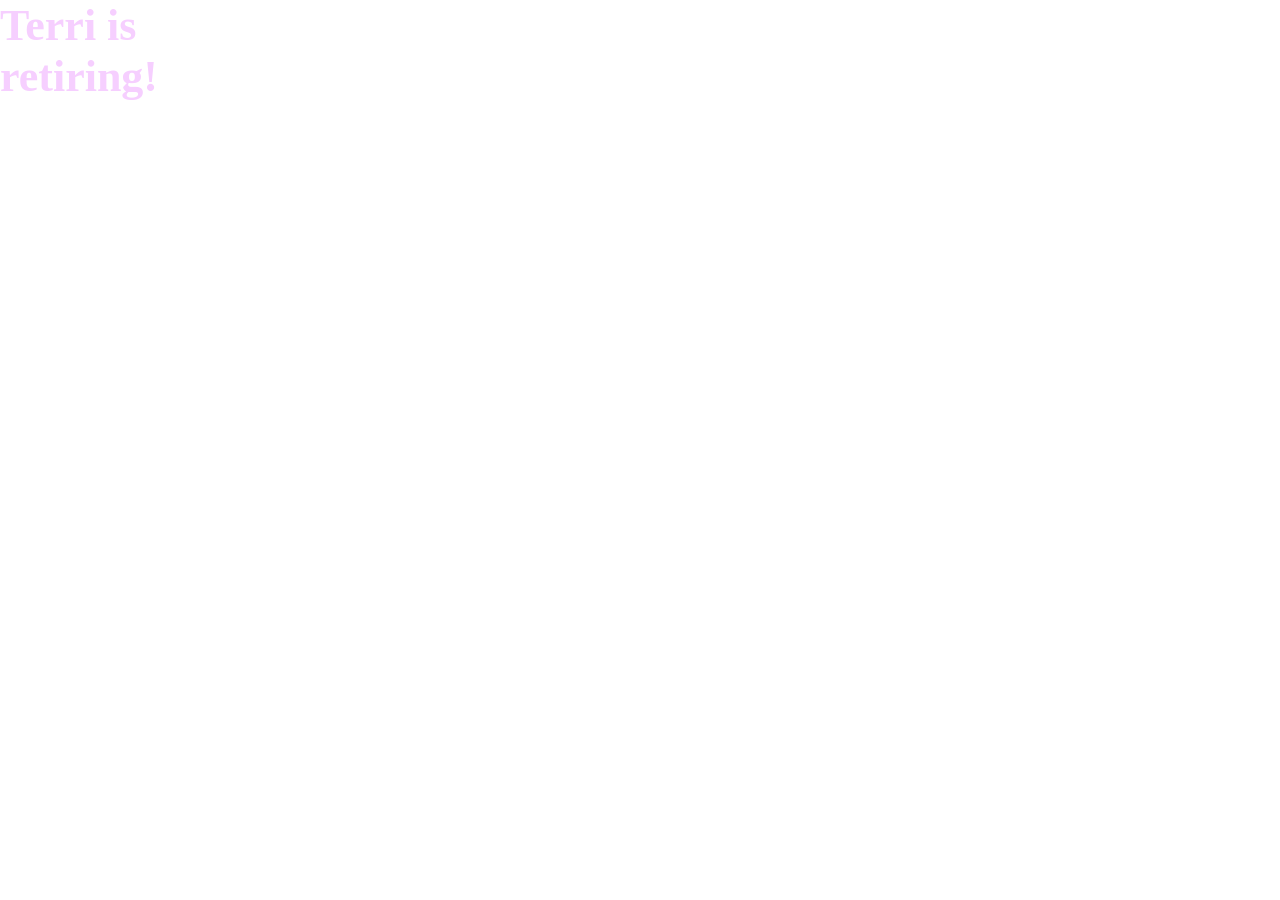
<file: terri.html>
<!DOCTYPE html>

<head>
  <style>
    html, body {
      height: 360px;
      width: 300px;
      margin: 0px;
      padding: 0px;
      background: transparent;
    }
  </style>
</head>
<body>
  <div id="terri" style="position: relative;  width: 300px; height: 360px;"><div style="z-index: 1;  width: 300px; height: 360px; position: absolute; top: 0; color: #F6CFFF; font-weight: bold; font-size: 2.75em;"><span id="terriTitle" >Terri is retiring!</span></div>
<iframe style="position: absolute; z-index: 0; top: 0;" src="https://giphy.com/embed/3o7aCPXZr7cY5Hs0jS" width="300" height="360" frameBorder="0" class="giphy-embed" allowFullScreen></iframe>
<div style="position: absolute; bottom: 0;"><span id="terriCountdown" style="color: white; font-weight: bold; font-size: 2.5em;"></span></div></div>

<script>
// Set the date we're counting down to

var countDownDateT = new Date("Nov 11, 2026 00:00:00");

// Update the count down every 1 second
var xT = setInterval(function() {

  // Get today's date and time
  var nowT = new Date();

  // Find the distance between now and the count down date
  var distanceT = Math.abs(countDownDateT.getTime() - nowT.getTime());
 
  // Time calculations for days, hours, minutes and seconds
  var daysT = Math.floor(distanceT / (1000 * 60 * 60 * 24));
  var hoursT = Math.floor((distanceT % (1000 * 60 * 60 * 24)) / (1000 * 60 * 60));
  var minutesT = Math.floor((distanceT % (1000 * 60 * 60)) / (1000 * 60));
  var secondsT = Math.floor((distanceT % (1000 * 60)) / 1000);

  // Display the result in the element with id="demo"
  document.getElementById("terriCountdown").innerHTML = daysT + "d " + hoursT + "h "
  + minutesT + "m " + secondsT + "s";
}, 1000);
</script>
</body>
</html>
</file>
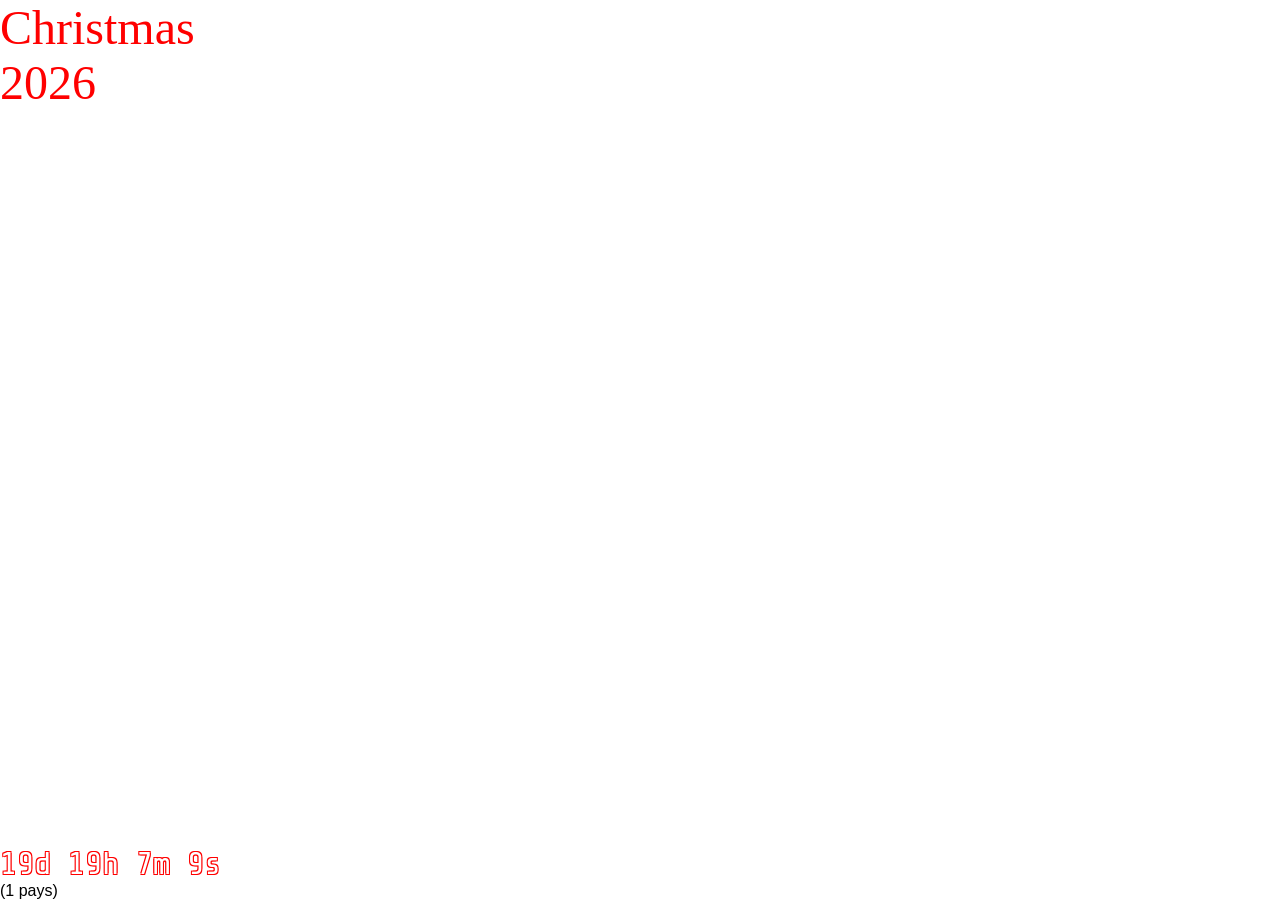
<file: xmas.html>
<!DOCTYPE html>
<html lang="en">
<head>
    <meta charset="utf-8">
<link rel="preconnect" href="https://fonts.googleapis.com">
<link rel="preconnect" href="https://fonts.gstatic.com" crossorigin>
<link href="https://fonts.googleapis.com/css2?family=Mountains+of+Christmas:wght@400;700&family=Share+Tech+Mono&display=swap" rel="stylesheet">
	<style>
		html, body {
			height: 360px;
			width: 300px;
			padding: 0px;
			margin: 0px;
			background: transparent;
		}
		div {
			padding: 0px;
			margin: 0px;
		}
		    #christmas {
				z-index: 1; position: relative;  width: 300px; height: 360px;
				background: transparent;
				top: 0; color: red; font-weight: bold; font-size: 3em;
			} 
		#xmasTitle {
				  font-family: "Mountains of Christmas", serif;
  font-weight: 400;
  font-style: normal;
				
			}
		#demo {
			font-family: "Share Tech Mono", monospace;
  font-weight: 400;
  font-style: normal;
			color: white;font-size: 2em;text-shadow: -1px -1px 0 red, 1px -1px 0 red, -1px 1px 0 red, 1px 1px 0 red;
		}
	#payDays {
		font-family: Arial;
		size: 0.25em;
		color: #000000;
	}
	
	</style>
</head>
<body>
<!-- Display the countdown timer in an element -->
<div id="christmas">
	<span id="xmasTitle"></span>
</div>
<iframe style="position: absolute; z-index: 0; top: 0;" src="https://giphy.com/embed/ZcnwOpPTw9Ucw" width="300" height="360" frameBorder="0" class="giphy-embed" allowFullScreen></iframe>
<div style="position: absolute; bottom: 0;">
	<span id="demo"></span><br />
	<span id="payDays"></span>
</div>
</div>

<script type="text/javascript">
// Set the date we're counting down to
var today = new Date();
var year = today.getFullYear();
if( today.getMonth() == 11 && today.getDate() > 24) {
 year = year + 1;
}

var countDownDate = new Date("Dec 25, " + year + " 00:00:00");

// Update the count down every 1 second
var x = setInterval(function() {

  // Get today's date and time
  var now = new Date();

  // Find the distance between now and the count down date
  var distance = Math.abs(countDownDate.getTime() - now.getTime());
 //var pays= Math.floor(distance / (1000 * 60 * 60 * 24 * 7) / 2);

let pDays = 1 + Math.round((countDownDate - now)/(24*3600*1000));
let pSum = function(a,b) {
return a + Math.floor( (pDays + (now.getDate()+6-b) % 7) /7)};
let pDayDays = [4];
let pays = Math.floor(pDayDays.reduce(pSum,0) / 2);



  // Time calculations for days, hours, minutes and seconds
  var days = Math.floor(distance / (1000 * 60 * 60 * 24));
  var hours = Math.floor((distance % (1000 * 60 * 60 * 24)) / (1000 * 60 * 60));
  var minutes = Math.floor((distance % (1000 * 60 * 60)) / (1000 * 60));
  var seconds = Math.floor((distance % (1000 * 60)) / 1000);

  // Display the result in the element with id="demo"
  document.getElementById("demo").innerHTML = days + "d " + hours + "h "
  + minutes + "m " + seconds + "s";
  document.getElementById("payDays").innerHTML = "(" + pays + " pays)";
document.getElementById("xmasTitle").innerHTML = "Christmas " + now.getFullYear();
  // If the count down is finished, write some text 
  if (distance < 0) {
    clearInterval(x);
    document.getElementById("demo").innerHTML = "EXPIRED";
  }
}, 1000);
</script>
</body>
</html>
</file>
